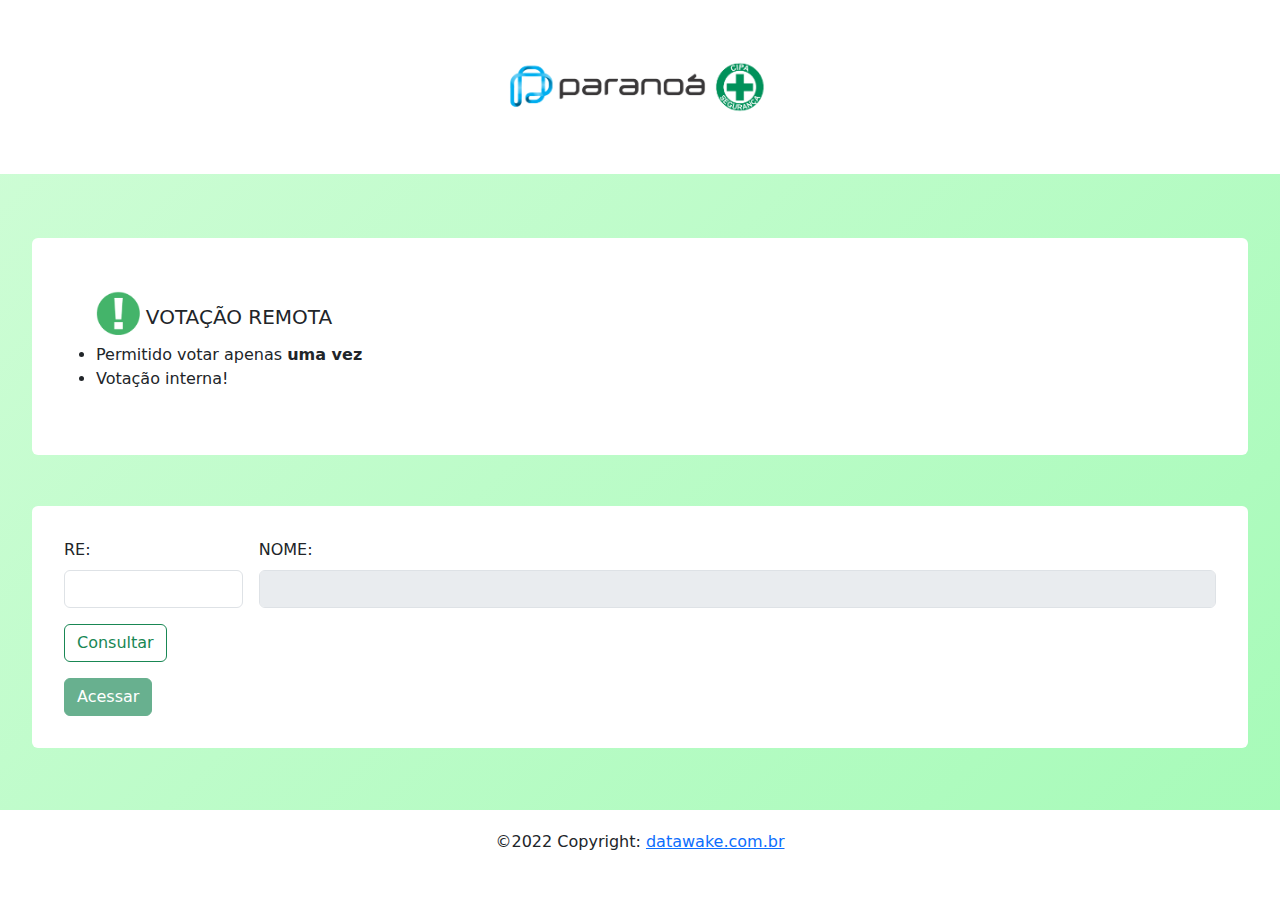
<file: index.html>
<!DOCTYPE html>
<html lang="pt-BR">

<head>
    <meta charset="UTF-8">
    <meta http-equiv="X-UA-Compatible" content="IE=edge">
    <meta name="viewport" content="width=device-width, initial-scale=1.0">
    <link rel="stylesheet" href="https://cdn.jsdelivr.net/npm/bootstrap@5.2.3/dist/css/bootstrap.min.css">
    <script src="https://cdn.jsdelivr.net/npm/bootstrap@5.2.3/dist/js/bootstrap.bundle.min.js"></script>
    <script src="https://cdn.jsdelivr.net/npm/@popperjs/core@2.11.6/dist/umd/popper.min.js"
        integrity="sha384-oBqDVmMz9ATKxIep9tiCxS/Z9fNfEXiDAYTujMAeBAsjFuCZSmKbSSUnQlmh/jp3"
        crossorigin="anonymous"></script>
    <script src="https://cdn.jsdelivr.net/npm/bootstrap@5.2.3/dist/js/bootstrap.min.js"
        integrity="sha384-cuYeSxntonz0PPNlHhBs68uyIAVpIIOZZ5JqeqvYYIcEL727kskC66kF92t6Xl2V"
        crossorigin="anonymous"></script>
    <link rel="stylesheet" href="style.css">
    <script src="script.js"></script>
    <title>VOTAÇÃO REMOTA - CIPA</title>
</head>

<body >
    <header>
        <div id="menu">
                <img src="img/logos.png" alt="" class="logo">
        </div>
    </header>


<main>
    <div class="container">

        <h5> <img  class="imp"src="img/imp_verde.png" alt=""> VOTAÇÃO REMOTA</h5>

<p><li>Permitido votar apenas <strong>uma vez</strong></li></p>
<p><li>Votação interna!</li></p>
</div>

<!------------------------------------------RE------------------------------------------------>
<div class="container-re">
    <form class="row g-3">
        <div class="col-md-2">
            <label for="inputPassword4" class="form-label">RE:</label>
            <input type="number" class="form-control" id="inputPassword4">
        </div>
        <div class="col-md-10">
            <label for="inputAddress" class="form-label">NOME:</label>
            <input type="text" class="form-control" id="inputAddress" disabled>
        </div>
        <a href="#"> <button type="button" class="btn btn-outline-success " value="on" id="botao-consultar">Consultar</button></a>
        <a href="carregar/index.html"><button type="button" class="btn btn-success " id="botao-acessar" disabled="">Acessar</button></a>
        </form>
</div>


</main>

<!---------------------FOOTER---------------------->

<footer class="section">
    <div class="container-grid">
      
      </div class="direitos">
        ©2022 Copyright:
        <a class="direitos-black" href="https://datawake.com.br"  target="_blank">datawake.com.br</a>
      </div>
    
    </div>
  </footer>

</body>

</html>
</file>
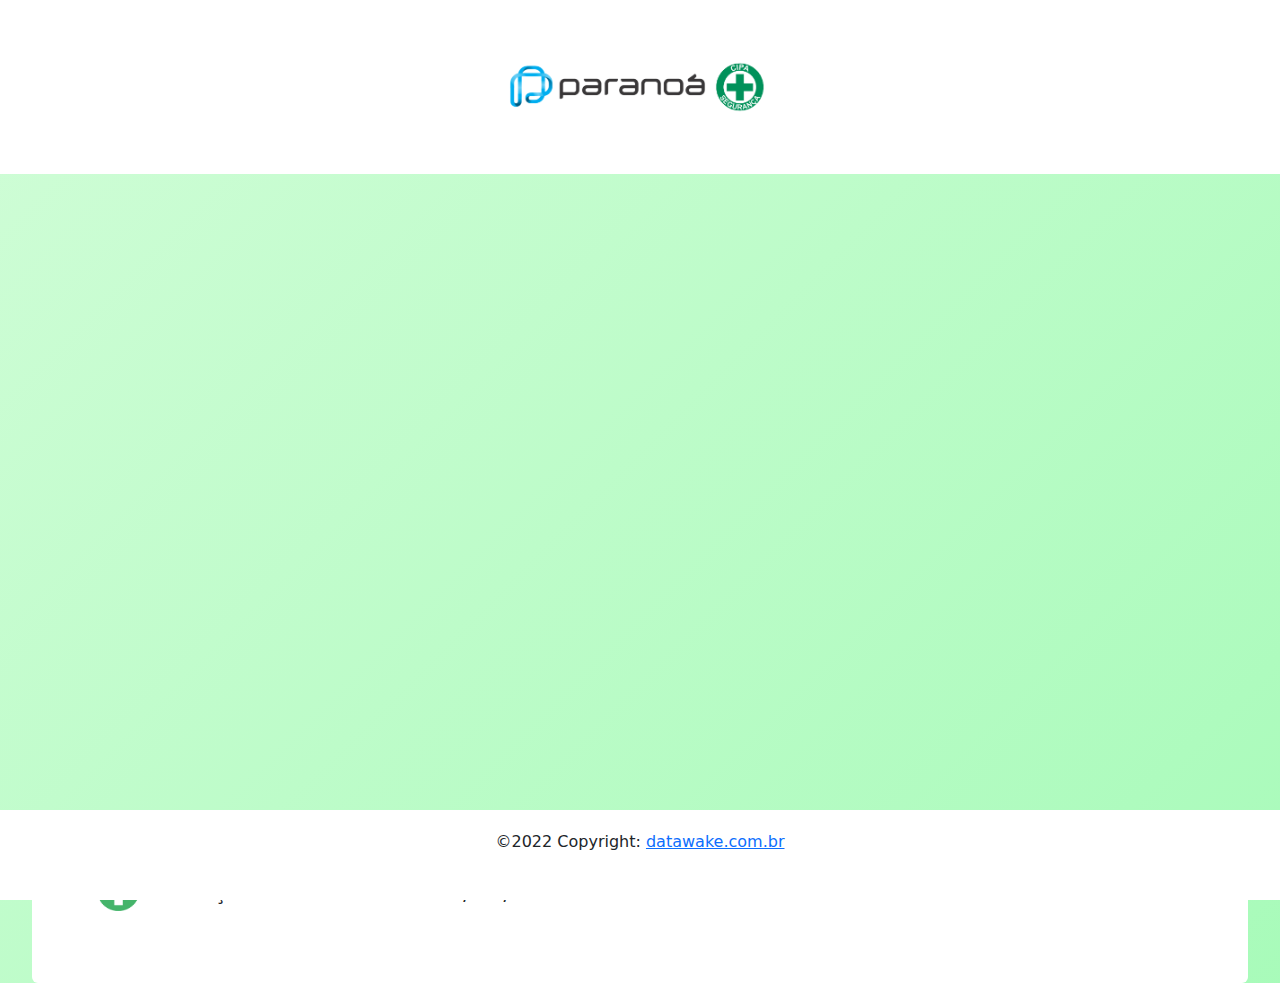
<file: fim.html>
<!DOCTYPE html>
<html lang="pt-BR">

<head>
    <meta charset="UTF-8">
    <meta http-equiv="X-UA-Compatible" content="IE=edge">
    <meta name="viewport" content="width=device-width, initial-scale=1.0">
    <link rel="stylesheet" href="https://cdn.jsdelivr.net/npm/bootstrap@5.2.3/dist/css/bootstrap.min.css">
    <script src="https://cdn.jsdelivr.net/npm/bootstrap@5.2.3/dist/js/bootstrap.bundle.min.js"></script>
    <script src="https://cdn.jsdelivr.net/npm/@popperjs/core@2.11.6/dist/umd/popper.min.js"
        integrity="sha384-oBqDVmMz9ATKxIep9tiCxS/Z9fNfEXiDAYTujMAeBAsjFuCZSmKbSSUnQlmh/jp3"
        crossorigin="anonymous"></script>
    <script src="https://cdn.jsdelivr.net/npm/bootstrap@5.2.3/dist/js/bootstrap.min.js"
        integrity="sha384-cuYeSxntonz0PPNlHhBs68uyIAVpIIOZZ5JqeqvYYIcEL727kskC66kF92t6Xl2V"
        crossorigin="anonymous"></script>
    <link rel="stylesheet" href="fim.css">
    <script src="script.js"></script>
    <title>VOTAÇÃO REMOTA - CIPA</title>
</head>

<body >
    <header>
        <div id="menu">
                <img src="img/logos.png" alt="" class="logo">
        </div>
    </header>


<main>
    <div class="container">

        <h5> <img  class="imp"src="img/imp_verde.png" alt=""> APURAÇÃO DOS VOTOS DIA ##/##/####</h5>

 
</div>

 


</main>

<!---------------------FOOTER---------------------->

<footer class="section">
    <div class="container-grid">
      
      </div class="direitos">
        ©2022 Copyright:
        <a class="direitos-black" href="https://datawake.com.br"  target="_blank">datawake.com.br</a>
      </div>
    
    </div>
  </footer>

</body>

</html>
</file>
<file: style.css>
/*RESET*/
* {
    margin: 0;
    padding: 0;
  }
  
  /*FUNDO GRADIENTE*/
  
  body {
    background: linear-gradient(-45deg, #2a8c4a, #00ff40, #9bfab0, #d0fdd7);
    background-size: 400% 400%;
    animation: gradient 15s ease infinite;
    height: 100%;
    position: relative;
  }
  
  @keyframes gradient {
    0% {
      background-position: 0% 50%;
    }
  
    50% {
      background-position: 100% 50%;
    }
  
    100% {
      background-position: 0% 50%;
    }
  }
  
  
  
  /*MENU*/
  header {
   display: flex;
   align-items: center;
   justify-content: center;
   background-color: white;

  }
  
  #menu {
   display: flex;
   justify-content: center;
   align-items: center;
  }
    
  /* imp */
  .imp{
    width: 4%;
    margin-top: -1%;
  }

  #menu,.logo{
    position: relative;
  }
   
  
   
  
  /*img menu*/
  
  .logo {
    width: 45%;
    /* position: relative; */

    
    
  
  }
  
 
  
  
  /*Container's*/
  .container {
    width: 95%;
    max-width: 95%;
    height: 95%;
    min-height: 95%;
    position: auto;
    margin-top: 5%;
    padding: 5%;
    margin-left: 2.5%;
    margin-right: 2.5%;
    box-shadow: 0 0 40px #fff (0, 0, 0, 0.2);
    border-radius: 6px;
    background-color: #fff;
  
  }

  .container-re {
    width: 95%;
    max-width: 95%;
    height: 95%;
    min-height: 95%;
    position: auto;
    margin-top: 4%;
    padding: 2rem;
    margin-left: 2.5%;
    margin-right: 2.5%;
    box-shadow: 0 0 40px #fff (0, 0, 0, 0.2);
    border-radius: 6px;
    background-color: #fff;
  
  }


  /*dialogo*/

.modalDialog {
    overflow: auto;
    position: fixed;
    top: 0;
    right: 0;
    bottom: 0;
    left: 0;
    background: rgba(0, 0, 0, 0.8);
    z-index: 9;
    opacity: 0;
    -webkit-transition: opacity 400ms ease-in;
    -moz-transition: opacity 400ms ease-in;
    transition: opacity 400ms ease-in;
    pointer-events: none;
  }
  .modalDialog:target {
    opacity: 1;
    pointer-events: auto;
  }
  .modalDialog > div {
    width: 500px;
    position: relative;
    margin: 10% auto;
    padding: 5px 20px 13px 20px;
    border-radius: 10px;
    background: #fff;
    background: -moz-linear-gradient(#fff, #999);
    background: -webkit-linear-gradient(#fff, #999);
    background: -o-linear-gradient(#fff, #999);
  }
  .close {
    background: #606061;
    color: #FFFFFF;
    line-height: 25px;
    position: absolute;
    right: -12px;
    text-align: center;
    top: -10px;
    width: 24px;
    text-decoration: none;
    font-weight: bold;
    -webkit-border-radius: 12px;
    -moz-border-radius: 12px;
    border-radius: 12px;
    -moz-box-shadow: 1px 1px 3px #000;
    -webkit-box-shadow: 1px 1px 3px #000;
    box-shadow: 1px 1px 3px #000;
  }
  .close:hover {
    background: #44b46a;
    color: #fff;
  }

  .row {
    display: flex;
    justify-content: center;
    align-items: center;
  }
  
  .card {
    display: flex;
    border-radius: 5px;
    box-shadow: 7px 7px 13px 0px rgba(50, 50, 50, 0.22);
    padding: 30px;
    margin: 20px;
    width: 400px;
    transition: all 0.3s ease-out;
  }
  
  .card:hover {
    transform: translateY(-5px);
    cursor: pointer;
  }
  
  .card p {
    color: #a3a5ae;
    font-size: 13px;
  }
  
  .image {
    float: right;
    max-width: 40%;
    max-height: 40%;
  }

  .image-open {
    float: right;
    max-width: 40%;
    max-height: 40%;
  }
  
  
  
  .green{
    border-left: 3px solid #3bb54a;
     display: table-header-group;
  }
  h4,p{
    display: table-header-group;
  }
  
  
  
  
  /* ---- FOOTER ---- */
  footer {
    background-color: #fff;
    padding-top: 20px;
    width: 100%;
    height: 10%;  
    text-align: center;
    margin-top: 100%;
    position: fixed;
    bottom:0;
    left:0;
  }
  
  
  .direitos {
    margin-top: 50%;
  
  }
</file>
<file: fim.css>
/*RESET*/
* {
    margin: 0;
    padding: 0;
  }
  
  /*FUNDO GRADIENTE*/
  
  body {
    background: linear-gradient(-45deg, #2a8c4a, #00ff40, #9bfab0, #d0fdd7);
    background-size: 400% 400%;
    animation: gradient 15s ease infinite;
    height: 100%;
    position: relative;
  }
  
  @keyframes gradient {
    0% {
      background-position: 0% 50%;
    }
  
    50% {
      background-position: 100% 50%;
    }
  
    100% {
      background-position: 0% 50%;
    }
  }
  
  
  
  /*MENU*/
  header {
   display: flex;
   align-items: center;
   justify-content: center;
   background-color: white;

  }
  
  #menu {
   display: flex;
   justify-content: center;
   align-items: center;
  }
    
  /* imp */
  .imp{
    width: 4%;
    margin-top: -1%;
  }

  #menu,.logo{
    position: relative;
  }
   
  
   
  
  /*img menu*/
  
  .logo {
    width: 45%;
    /* position: relative; */

    
    
  
  }
  
 
  
  
  /*Container's*/
  .container {
    width: 95%;
    max-width: 95%;
    height: 95%;
    min-height: 95%;
    position: auto;
    margin-top: 50%;
    padding: 5%;
    margin-left: 2.5%;
    margin-right: 2.5%;
    box-shadow: 0 0 40px #fff (0, 0, 0, 0.2);
    border-radius: 6px;
    background-color: #fff;
  
  }

  
  

   
  
  
  
  /* ---- FOOTER ---- */
  footer {
    background-color: #fff;
    padding-top: 20px;
    width: 100%;
    height: 10%;  
    text-align: center;
    margin-top: 100%;
    position: fixed;
    bottom:0;
    left:0;
  }
  
  
  .direitos {
    margin-top: 50%;
  
  }
</file>
